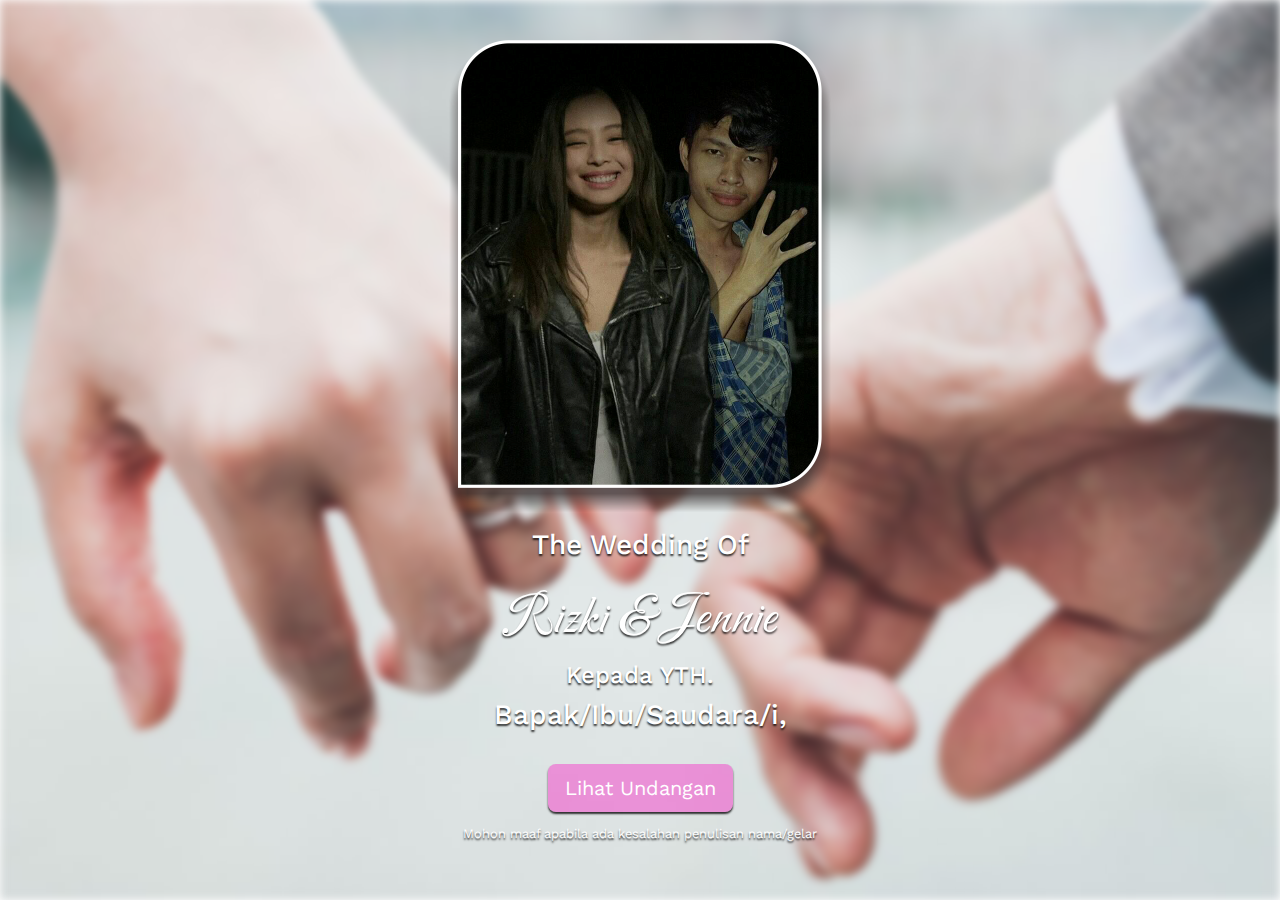
<file: undangan/Paket anjay/tema2/index.html>
<!doctype html>
<html lang="en">

<head>
    <meta charset="utf-8">
    <meta name="viewport" content="width=device-width, initial-scale=1">
    <title>Percetakan Seiko</title>
    <link href="bootstrap/css/bootstrap.min.css" rel="stylesheet">
    <link rel="stylesheet" href="style.css">
    <link rel="preconnect" href="https://fonts.googleapis.com">
    <link rel="preconnect" href="https://fonts.gstatic.com" crossorigin>
    <link rel="stylesheet" href="https://unicons.iconscout.com/release/v4.0.8/css/line.css">
    <link
        href="https://fonts.googleapis.com/css2?family=Carattere&family=Dancing+Script&family=Pacifico&family=Roboto:wght@400;500&family=Work+Sans:ital,wght@0,100;0,200;0,300;0,400;0,500;0,600;0,700;0,800;0,900;1,100;1,200;1,300;1,400;1,500;1,600;1,700;1,800;1,900&display=swap"
        rel="stylesheet">
</head>

<body>
    <section id="hero"
        class="hero w-100 h-100 p-3 mx-auto text-center d-flex justify-content-center align-items-center text-white">
        <main>
            <div class="container berdua text-center">
                <img src="img/berdua.png" alt="" class="img-responsive berdua">
            </div>
            <h3>The Wedding Of</h3>
            <h1>Rizki & Jennie</h1>
            <h4>Kepada YTH.</h4>
            <h3><span>Bapak/Ibu/Saudara/i, </span></h3>
            <a href="main.html" class="btn btn-lg mt-4"><i class="uil-upload-alt"></i>Lihat Undangan</a>
            <p>Mohon maaf apabila ada kesalahan penulisan nama/gelar</p>
        </main>
    </section>
    <script>
        const urlParams = new URLSearchParams(window.location.search);
        const nama = urlParams.get('n') || '';
        const pronoun = urlParams.get('p') || 'Bapak/Ibu/Saudara/i';
        const namaContainer = document.querySelector('.hero h3 span');
        namaContainer.innerText = `${pronoun} ${nama},`.replace(/ ,$/, ',');
    </script>
    <script src="bootstrap/js/bootstrap.bundle.min.js"></script>
</body>

</html>
</file>
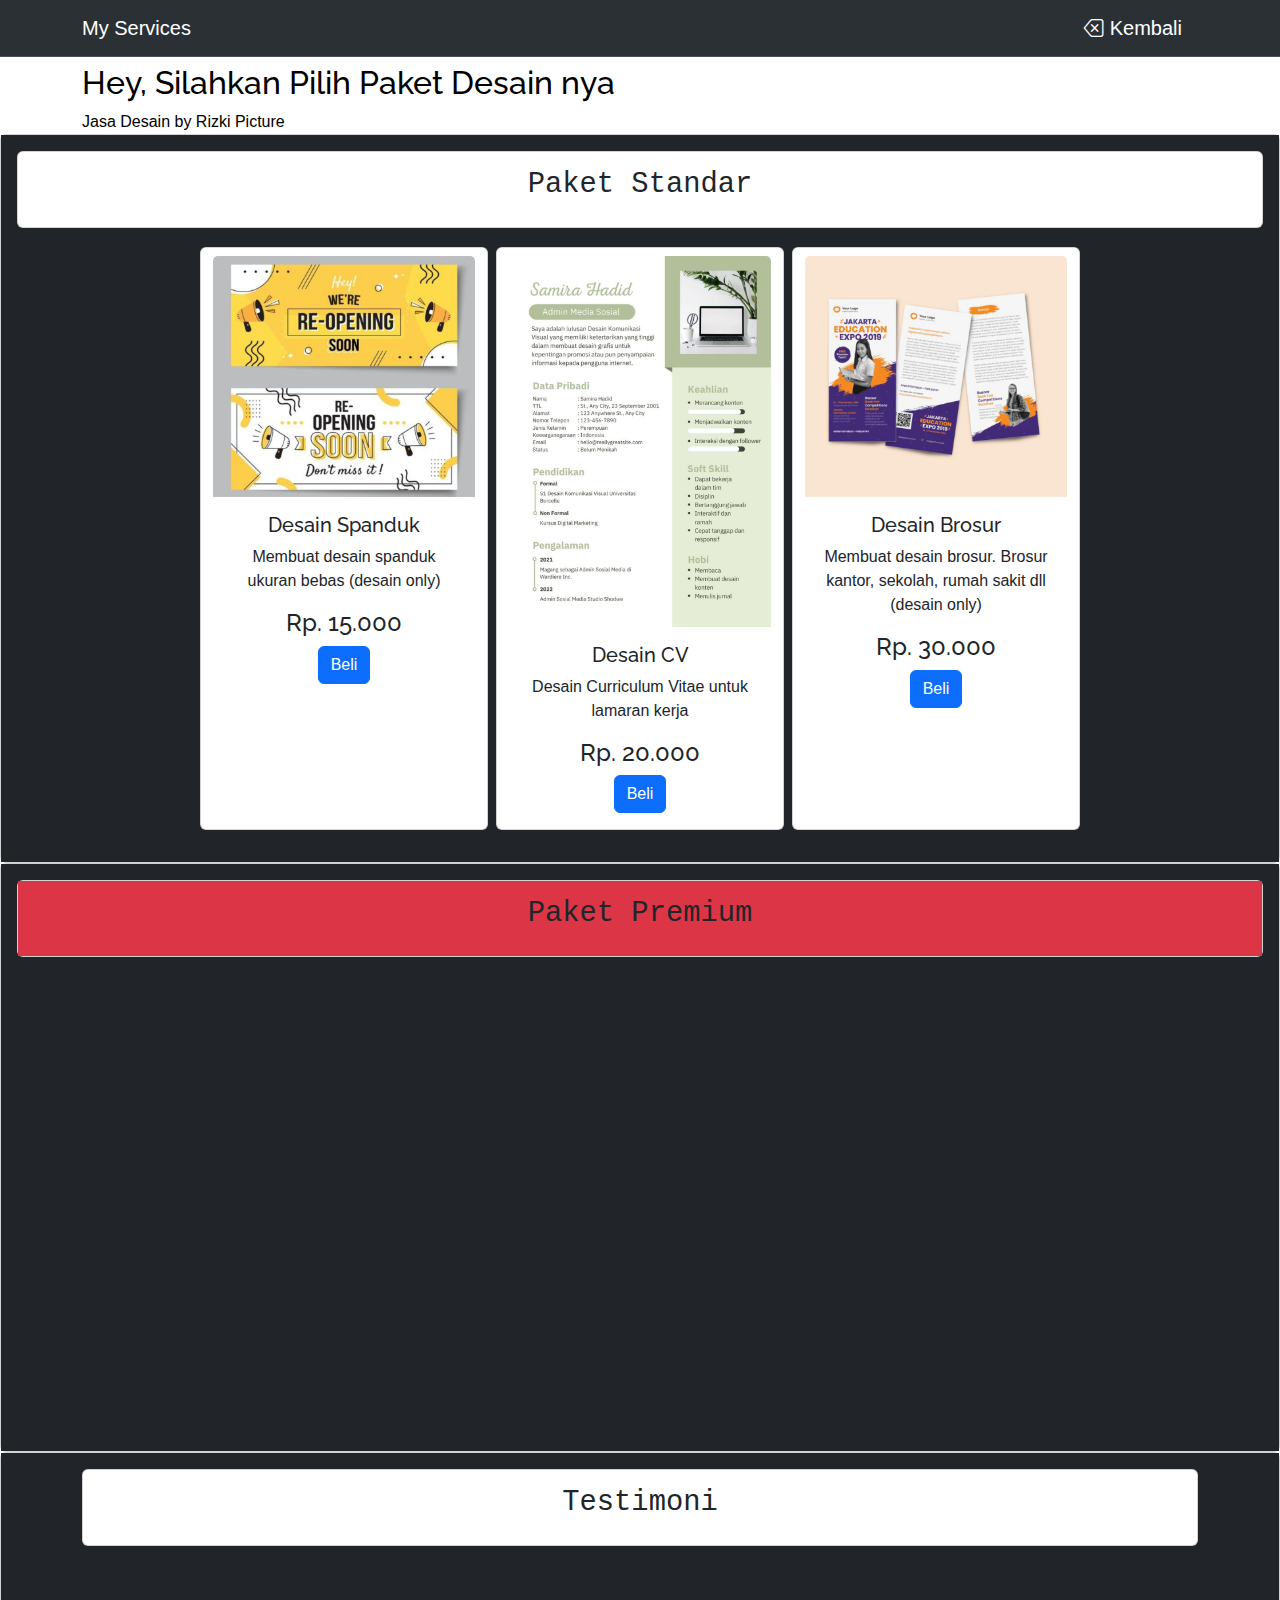
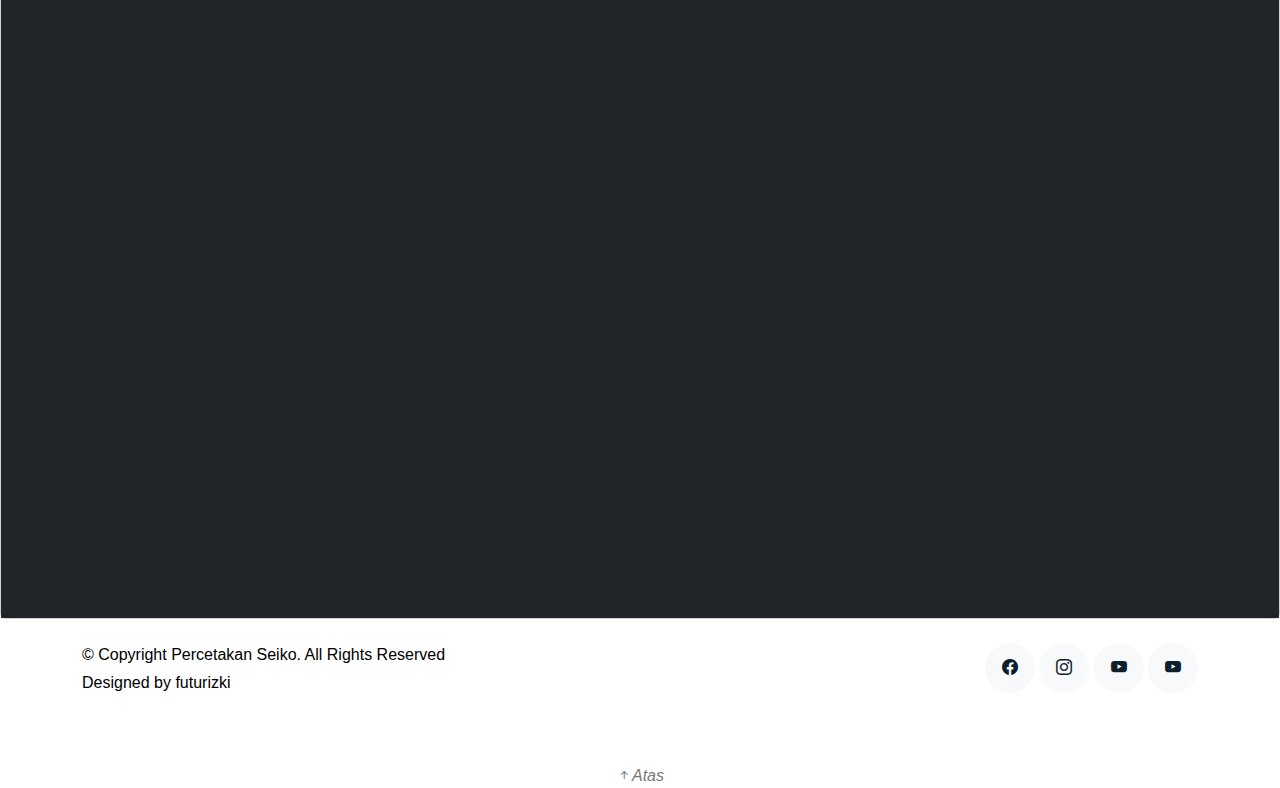
<file: desain/desain.html>
<!DOCTYPE html>
<html lang="en">

<head>
  <meta charset="utf-8">
  <meta content="width=device-width, initial-scale=1.0" name="viewport">

  <title>Jasa Desain</title>
  <meta content="" name="description">
  <meta content="" name="keywords">

  <!-- Favicons -->
  <link href="assets2/img/favicon.png" rel="icon">
  <link href="assets2/img/apple-touch-icon.png" rel="apple-touch-icon">

  <!-- Google Fonts -->
  <link
    href="https://fonts.googleapis.com/css?family=https://fonts.googleapis.com/css?family=Inconsolata:400,500,600,700|Raleway:400,400i,500,500i,600,600i,700,700i"
    rel="stylesheet">

  <!-- Vendor CSS Files -->
  <link href="assets2/vendor/aos/aos.css" rel="stylesheet">
  <link href="assets2/vendor/bootstrap/css/bootstrap.min.css" rel="stylesheet">
  <link href="assets2/vendor/bootstrap-icons/bootstrap-icons.css" rel="stylesheet">
  <link href="assets2/vendor/swiper/swiper-bundle.min.css" rel="stylesheet">

  <!-- Template Main CSS File -->
  <link href="assets2/css/style.css" rel="stylesheet">
  <!-- icon -->
  <link rel="stylesheet" href="https://unicons.iconscout.com/release/v4.0.8/css/line.css">
  <link rel="stylesheet" href="styleorder.css">
</head>

<body>

  <!-- ======= Navbar ======= -->

  <nav class="navbar navbar-light fixed-top bg-dark border-bottom bg-body-tertiary" data-bs-theme="dark">
    <div class="container">
      <a class="navbar-brand" href="desain.html">My Services</a>
      <a class="navbar-brand" href="https://futurizki96.github.io/"><i class="bi bi-backspace"></i> Kembali</a>
    </div>
  </nav>
  <main id="main">

    <!-- ======= Works Section ======= -->
    <section class="atas site-portfolio">
      <div class="container">
          <div data-aos="fade-up">
            <h2>Hey, Silahkan Pilih Paket Desain nya</h2>
            <p>Jasa Desain by Rizki Picture</p>
        </div>
      </div>
    </section><!-- End  Works Section -->

    <section id="standar" class="standar">
      <div class="card">
        <div class="card-body text-bg-dark align-items-center justify-content-center">

          <div class="section-heading text-center">
            <div class="card m" style="margin-bottom: 1.2rem;">
              <div class="card-body justify-content-center">
                <h2>Paket Standar<i class="uil-file-check"></i></h2>
              </div>
            </div>
          </div>

          <div class="container text-center">
            <div class="row justify-content-center">

              <div class="card mb-3 pt-2 mx-1" style="width: 18rem;" data-aos="fade-down">
                <img src="img/SP1.jpg" class="card-img-top" alt="1">
                    <div class="card-body">
                      <h5 class="card-title">Desain Spanduk</h5>
                      <p class="card-text">Membuat desain spanduk ukuran bebas (desain only)</p>
                      <h4>Rp. 15.000</h4>
                  <a href="pembayarandesain.html" class="btn btn-primary"><i class="uil-export"></i> Beli</a>
                </div>
              </div>

              <div class="card mb-3 pt-2 mx-1" style="width: 18rem;" data-aos="fade-down">
                <img src="img/CV2.jpg" class="card-img-top" alt="1">
                    <div class="card-body">
                      <h5 class="card-title">Desain CV</h5>
                      <p class="card-text">Desain Curriculum Vitae untuk lamaran kerja</p>
                      <h4>Rp. 20.000</h4>
                  <a href="pembayarandesain.html" class="btn btn-primary"><i class="uil-export"></i> Beli</a>
                </div>
              </div>

              <div class="card mb-3 pt-2 mx-1" style="width: 18rem;" data-aos="fade-down">
                <img src="img/BR1.jpg" class="card-img-top" alt="1">
                <div class="card-body">
                  <h5 class="card-title">Desain Brosur</h5>
                  <p class="card-text">Membuat desain brosur. Brosur kantor, sekolah, rumah sakit dll (desain only)</p>
                  <h4>Rp. 30.000</h4>
                  <a href="pembayarandesain.html" class="btn btn-primary"><i class="uil-export"></i> Beli</a>
                </div>
              </div>

            </div>
          </div>

    </section>
    <section id="premium" class="premium">
      <div class="card">
        <div class="card-body text-bg-dark align-items-center justify-content-center">

          <div class="section-heading text-center">
            <div class="card m" style="margin-bottom: 1.2rem;">
              <div class="card-body justify-content-center bg-danger text-dark">
                <h2>Paket Premium<i class="uil-dollar-alt"></i></h2>
              </div>
            </div>
          </div>

          <div class="container text-center">
            <div class="row justify-content-center">

              <div class="card mb-3 pt-2 mx-1" style="width: 18rem;" data-aos="fade-down">
                <img src="img/lock.jpg" class="card-img-top" alt="1">
                    <div class="card-body">
                      <h5 class="card-title">Mengerjakan Tugas</h5>
                      <p class="card-text">Kali aja kamu ada tugas kuliah/sekolah membuat desain, saya bisa mengerjakannya</p>
                      <h4>Rp. 30.000</h4>
                  <a href="pembayarandesain.html" class="btn btn-primary"><i class="uil-export"></i> Beli</a>
                </div>
              </div>

              

              <div class="card mb-3 pt-2 mx-1" style="width: 18rem;" data-aos="fade-down">
                <img src="img/soon1.jpg" class="card-img-top" alt="1">
                <div class="card-body">
                  <h5 class="card-title">Coming Soon</h5>
                  <p class="card-text">Soon Coming</p>
                  <h4>Rp.</h4>
                  <a href="pembayarandesain.html" class="btn btn-primary"><i class="uil-export"></i> Beli</a>
                </div>
              </div>

        

              <div class="card mb-3 pt-2 mx-1" style="width: 18rem;" data-aos="fade-down">
                <img src="img/soon1.jpg" class="card-img-top" alt="1">
                    <div class="card-body">
                      <h5 class="card-title">Coming Soon</h5>
                      <p class="card-text">Soon Coming</p>
                      <h4>Rp.</h4>
                  <a href="pembayarandesain.html" class="btn btn-primary"><i class="uil-export"></i> Beli</a>
                </div>
              </div>

        </div>
      </div>
    </section>
    <!-- ======= Testimonials Section ======= -->
    <section class="section testi">
      <div class="card">
        <div class="card-body justify-content-center text-bg-dark">
          <div class="container">
            <div class="section-heading text-center">
              <div class="card">
                <div class="card-body justify-content-center">
                  <h2>Testimoni</h2>
                </div>
              </div>
            </div>
            <div class="testimonials-slider swiper mt-3" data-aos="fade-up" data-aos-delay="100">
              <div class="swiper-wrapper">

                <div class="swiper-slide">
                  <div class="testimonial-wrap">
                    <div class="testimonial">
                      <img src="img/BR1.jpg" alt="Image" class="img-fluid">
                      <blockquote>
                        <p>contoh</p>
                      </blockquote>
                      <p>&mdash; futurizki</p>
                    </div>
                  </div>
                </div><!-- End testimonial item -->

                <div class="swiper-slide">
                  <div class="testimonial-wrap">
                    <div class="testimonial">
                      <img src="img/BR2.jpg" alt="Image" class="img-fluid">
                      <blockquote>
                        <p>contoh</p>
                      </blockquote>
                      <p>&mdash; futurizki</p>
                    </div>
                  </div>
                </div><!-- End testimonial item -->

                <div class="swiper-slide">
                  <div class="testimonial-wrap">
                    <div class="testimonial">
                      <img src="img/BR3.jpg" alt="Image" class="img-fluid">
                      <blockquote>
                        <p>contoh</p>
                      </blockquote>
                      <p>&mdash; futurizki</p>
                    </div>
                  </div>
                </div><!-- End testimonial item -->

                <div class="swiper-slide">
                  <div class="testimonial-wrap">
                    <div class="testimonial">
                      <img src="img/CV1.jpg" alt="Image" class="img-fluid">
                      <blockquote>
                        <p>contoh</p>
                      </blockquote>
                      <p>&mdash; futurizki</p>
                    </div>
                  </div>
                </div><!-- End testimonial item -->

                <div class="swiper-slide">
                  <div class="testimonial-wrap">
                    <div class="testimonial">
                      <img src="img/CV2.jpg" alt="Image" class="img-fluid">
                      <blockquote>
                        <p>contoh</p>
                      </blockquote>
                      <p>&mdash; futurizki</p>
                    </div>
                  </div>
                </div><!-- End testimonial item -->

                <div class="swiper-slide">
                  <div class="testimonial-wrap">
                    <div class="testimonial">
                      <img src="img/SP1.jpg" alt="Image" class="img-fluid">
                      <blockquote>
                        <p>contoh</p>
                      </blockquote>
                      <p>&mdash; futurizki</p>
                    </div>
                  </div>
                </div><!-- End testimonial item -->

                <div class="swiper-slide">
                  <div class="testimonial-wrap">
                    <div class="testimonial">
                      <img src="img/SP2.jpg" alt="Image" class="img-fluid">
                      <blockquote>
                        <p>contoh</p>
                      </blockquote>
                      <p>&mdash; futurizki</p>
                    </div>
                  </div>
                </div><!-- End testimonial item -->

                <div class="swiper-slide">
                  <div class="testimonial-wrap">
                    <div class="testimonial">
                      <img src="img/SP3.jpg" alt="Image" class="img-fluid">
                      <blockquote>
                        <p>contoh</p>
                      </blockquote>
                      <p>&mdash; futurizki</p>
                    </div>
                  </div>
                </div><!-- End testimonial item -->

                <div class="swiper-slide">
                  <div class="testimonial-wrap">
                    <div class="testimonial">
                      <img src="img/SP4.jpg" alt="Image" class="img-fluid">
                      <blockquote>
                        <p>contoh</p>
                      </blockquote>
                      <p>&mdash; futurizki</p>
                    </div>
                  </div>
                </div><!-- End testimonial item -->

              </div>
              <div class="swiper-pagination"></div>
            </div>

          </div>
        </div>

      </div>
    </section><!-- End Testimonials Section -->

  </main><!-- End #main -->

  <!-- ======= Footer ======= -->
  <footer class="footer pt-4" role="contentinfo">
    <div class="container">
      <div class="row">
        <div class="col-sm-6">
          <p class="mb-1">&copy; Copyright Percetakan Seiko. All Rights Reserved</p>
          <div class="credits">

            Designed by <a href="https://www.instagram.com/futurizki" target="_blank">futurizki</a>
          </div>
        </div>
        <div class="col-sm-6 social text-md-end">
          <a href="https://web.facebook.com/muhammad.rizki.505960" target="_blank"><span
              class="bi bi-facebook"></span></a>
          <a href="https://www.instagram.com/futurizki" target="_blank"><span class="bi bi-instagram"></span></a>
          <a href="https://www.youtube.com/@rizkipicture" target="_blank"><span class="bi bi-youtube"></span></a>
          <a href="https://www.youtube.com/@nataliaggwpret" target="_blank"><span class="bi bi-youtube"></span></a>
        </div>
      </div>
    </div>
  </footer>

  <a href="#" class="back-to-top d-flex align-items-center justify-content-center">
    <i class="bi bi-arrow-up-short">Atas</i></a>

  <!-- Vendor JS Files -->
  <script src="assets2/vendor/aos/aos.js"></script>
  <script src="assets2/vendor/bootstrap/js/bootstrap.bundle.min.js"></script>
  <script src="assets2/vendor/isotope-layout/isotope.pkgd.min.js"></script>
  <script src="assets2/vendor/swiper/swiper-bundle.min.js"></script>
  <script src="assets2/vendor/php-email-form/validate.js"></script>

  <!-- Template Main JS File -->
  <script src="assets2/js/main.js"></script>

</body>

</html>
</file>
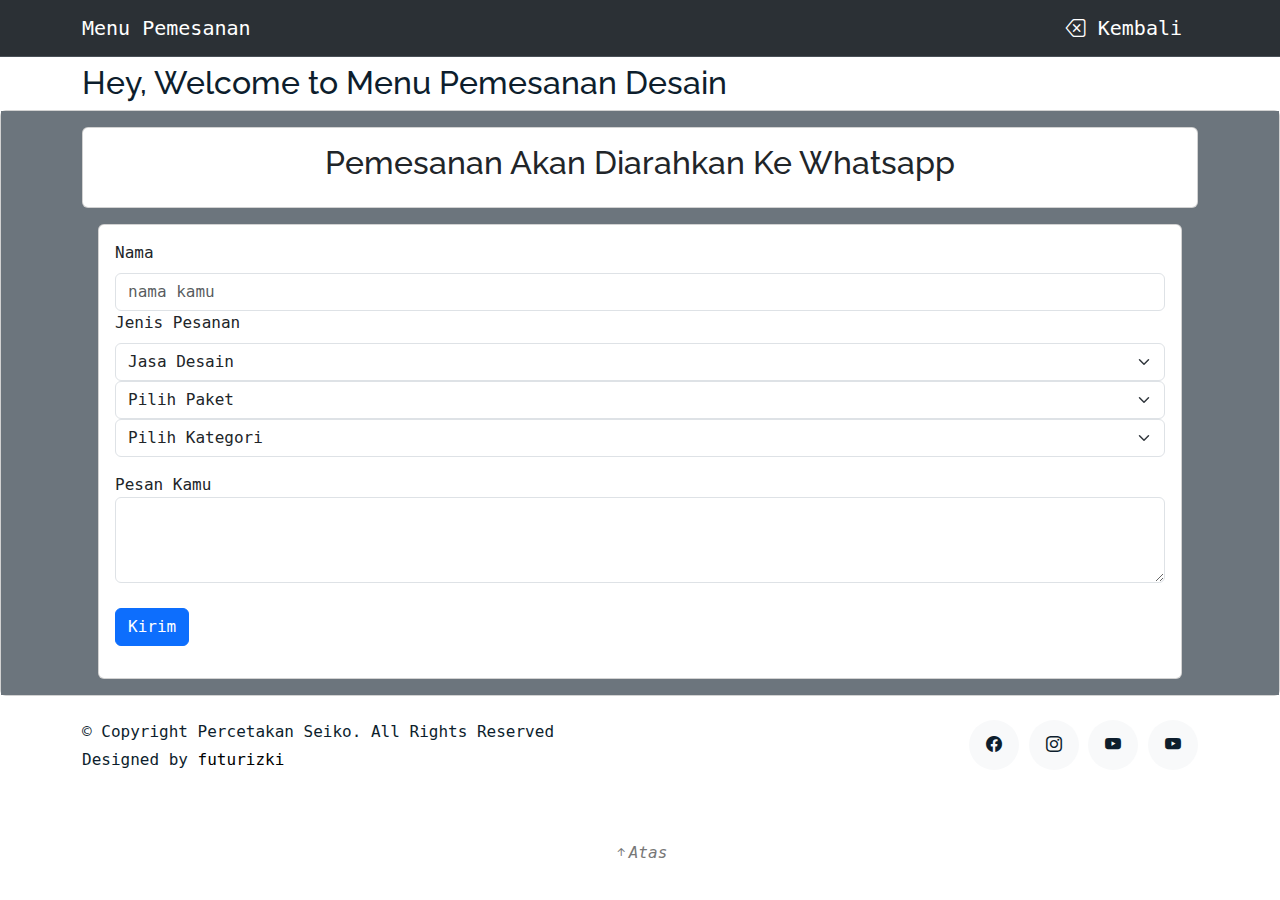
<file: desain/pembayarandesain.html>
<!DOCTYPE html>
<html lang="en">

<head>
  <meta charset="utf-8">
  <meta content="width=device-width, initial-scale=1.0" name="viewport">

  <title>Pemesanan Desain</title>
  <meta content="" name="description">
  <meta content="" name="keywords">

  <!-- Favicons -->
  <link href="assets2/img/favicon.png" rel="icon">
  <link href="assets2/img/apple-touch-icon.png" rel="apple-touch-icon">

  <!-- Google Fonts -->
  <link
    href="https://fonts.googleapis.com/css?family=https://fonts.googleapis.com/css?family=Inconsolata:400,500,600,700|Raleway:400,400i,500,500i,600,600i,700,700i"
    rel="stylesheet">

  <!-- Vendor CSS Files -->
  <link href="assets2/vendor/aos/aos.css" rel="stylesheet">
  <link href="assets2/vendor/bootstrap/css/bootstrap.min.css" rel="stylesheet">
  <link href="assets2/vendor/bootstrap-icons/bootstrap-icons.css" rel="stylesheet">
  <link href="assets2/vendor/swiper/swiper-bundle.min.css" rel="stylesheet">

  <!-- Template Main CSS File -->
  <link href="assets2/css/style.css" rel="stylesheet">
  <!-- icon -->
  <link rel="stylesheet" href="https://unicons.iconscout.com/release/v4.0.8/css/line.css">
</head>

<body>

  <!-- ======= Navbar ======= -->

  <nav class="navbar navbar-light fixed-top bg-dark border-bottom bg-body-tertiary" data-bs-theme="dark">
    <div class="container">
      <a class="navbar-brand" href="#">Menu Pemesanan</a>
      <a class="navbar-brand" href="https://futurizki96.github.io/"><i class="bi bi-backspace"></i> Kembali</a>
    </div>
  </nav>
  <main id="main">

    <!-- ======= Works Section ======= -->
    <section class="atas site-portfolio">
      <div class="container">
        <div class="row align-items-center">
          <div class="col mb-3" data-aos="fade-up">
            <h2>Hey, Welcome to Menu Pemesanan Desain</h2>
          </div>
        </div>
      </div>
    </section><!-- End  Works Section -->

    <section id="standar" class="standar">
      <div class="card">
        <div class="card-body justify-content-center text-bg-secondary">
          <div class="container">
            <div class="section-heading text-center">
              <div class="card">
                <div class="card-body justify-content-center">
                  <h2>Pemesanan Akan Diarahkan Ke Whatsapp<i class="uil-file-check"></i></h2>
                </div>
              </div>
            </div>
            <div class="card justify-content-center mx-3 mt-3">
              <div class="card-body">
                <form class="row row-cols-lg-8 align-items-center justify-content-center" id="myForm"
                  onsubmit="sendMessage()">
                  <div class="mb-3">

                    <label for="nama" class="form-label">Nama</label>
                    <input type="text" class="form-control" id="nama" placeholder="nama kamu" required>

                    <label for="pesanan" class="form-label">Jenis Pesanan</label>
                    <select name="pesanan" id="pesanan" class="form-select" required>
                      <option value="Jasa Desain">Jasa Desain</option>
                    </select>

                    <select name="paket" id="paket" class="form-select" required>
                      <option selected>Pilih Paket</option>
                      <option value="Paket Standar">Paket Standar</option>
                      <option value="Paket Premium">Paket Premium</option>
                    </select>

                    <div class="mb-3">
                      <select name="kategori" id="kategori" class="form-select" required>
                        <option selected>Pilih Kategori</option>
                        <option value="Desain Spanduk">Desain Spanduk</option>
                        <option value="Desain CV">Desain CV</option>
                        <option value="Desain Brosur">Desain Brosur</option>
                        <option value="Mengerjakan Tugas">Mengerjakan Tugas</option>
                      </select>
                    </div>
                    
                    <div class="mb-3">
                      <label for="pesan">Pesan Kamu</label>
                      <textarea id="pesan" cols="30" rows="3" class="form-control" required></textarea>
                    </div>

                    <div class="col-12" style="margin-top: 25px;">
                      <button class="btn btn-primary" type="submit">Kirim</button>
                    </div>
                  </div>
              </div>
            </div>
          </div>
        </div>
      </div>
      <script>
        function sendMessage() {
          const nama = document.getElementById('nama').value;
          const pesanan = document.getElementById('pesanan').value;
          const paket = document.getElementById('paket').value;
          const kategori = document.getElementById('kategori').value;
          const pesan = document.getElementById('pesan').value;
  
          const url = "https://api.whatsapp.com/send?phone=6281521502923&text=Halo%20Bang%0A%0ASaya%20*"+ nama +"*%0ANama%20Pesanan%20*"+ pesanan +"*%0AJenis%20Paket%20*"+ paket +"*%0AKategori%20*"+ kategori +"*%0A%0A*"+ pesan +"*"
          window.open(url);
        }
      </script>
    </section>

    

  </main><!-- End #main -->

  <!-- ======= Footer ======= -->
  <footer class="footer pt-4" role="contentinfo">
    <div class="container">
      <div class="row">
        <div class="col-sm-6">
          <p class="mb-1">&copy; Copyright Percetakan Seiko. All Rights Reserved</p>
          <div class="credits">

            Designed by <a href="https://www.instagram.com/futurizki" target="_blank">futurizki</a>
          </div>
        </div>
        <div class="col-sm-6 social text-md-end">
          <a href="https://web.facebook.com/muhammad.rizki.505960" target="_blank"><span
              class="bi bi-facebook"></span></a>
          <a href="https://www.instagram.com/futurizki" target="_blank"><span class="bi bi-instagram"></span></a>
          <a href="https://www.youtube.com/@rizkipicture" target="_blank"><span class="bi bi-youtube"></span></a>
          <a href="https://www.youtube.com/@nataliaggwpret" target="_blank"><span class="bi bi-youtube"></span></a>
        </div>
      </div>
    </div>
  </footer>

  <a href="#" class="back-to-top d-flex align-items-center justify-content-center">
    <i class="bi bi-arrow-up-short">Atas</i></a>

  <!-- Vendor JS Files -->
  <script src="assets2/vendor/aos/aos.js"></script>
  <script src="assets2/vendor/bootstrap/js/bootstrap.bundle.min.js"></script>
  <script src="assets2/vendor/isotope-layout/isotope.pkgd.min.js"></script>
  <script src="assets2/vendor/swiper/swiper-bundle.min.js"></script>
  <script src="assets2/vendor/php-email-form/validate.js"></script>

  <!-- Template Main JS File -->
  <script src="assets2/js/main.js"></script>

</body>

</html>
</file>
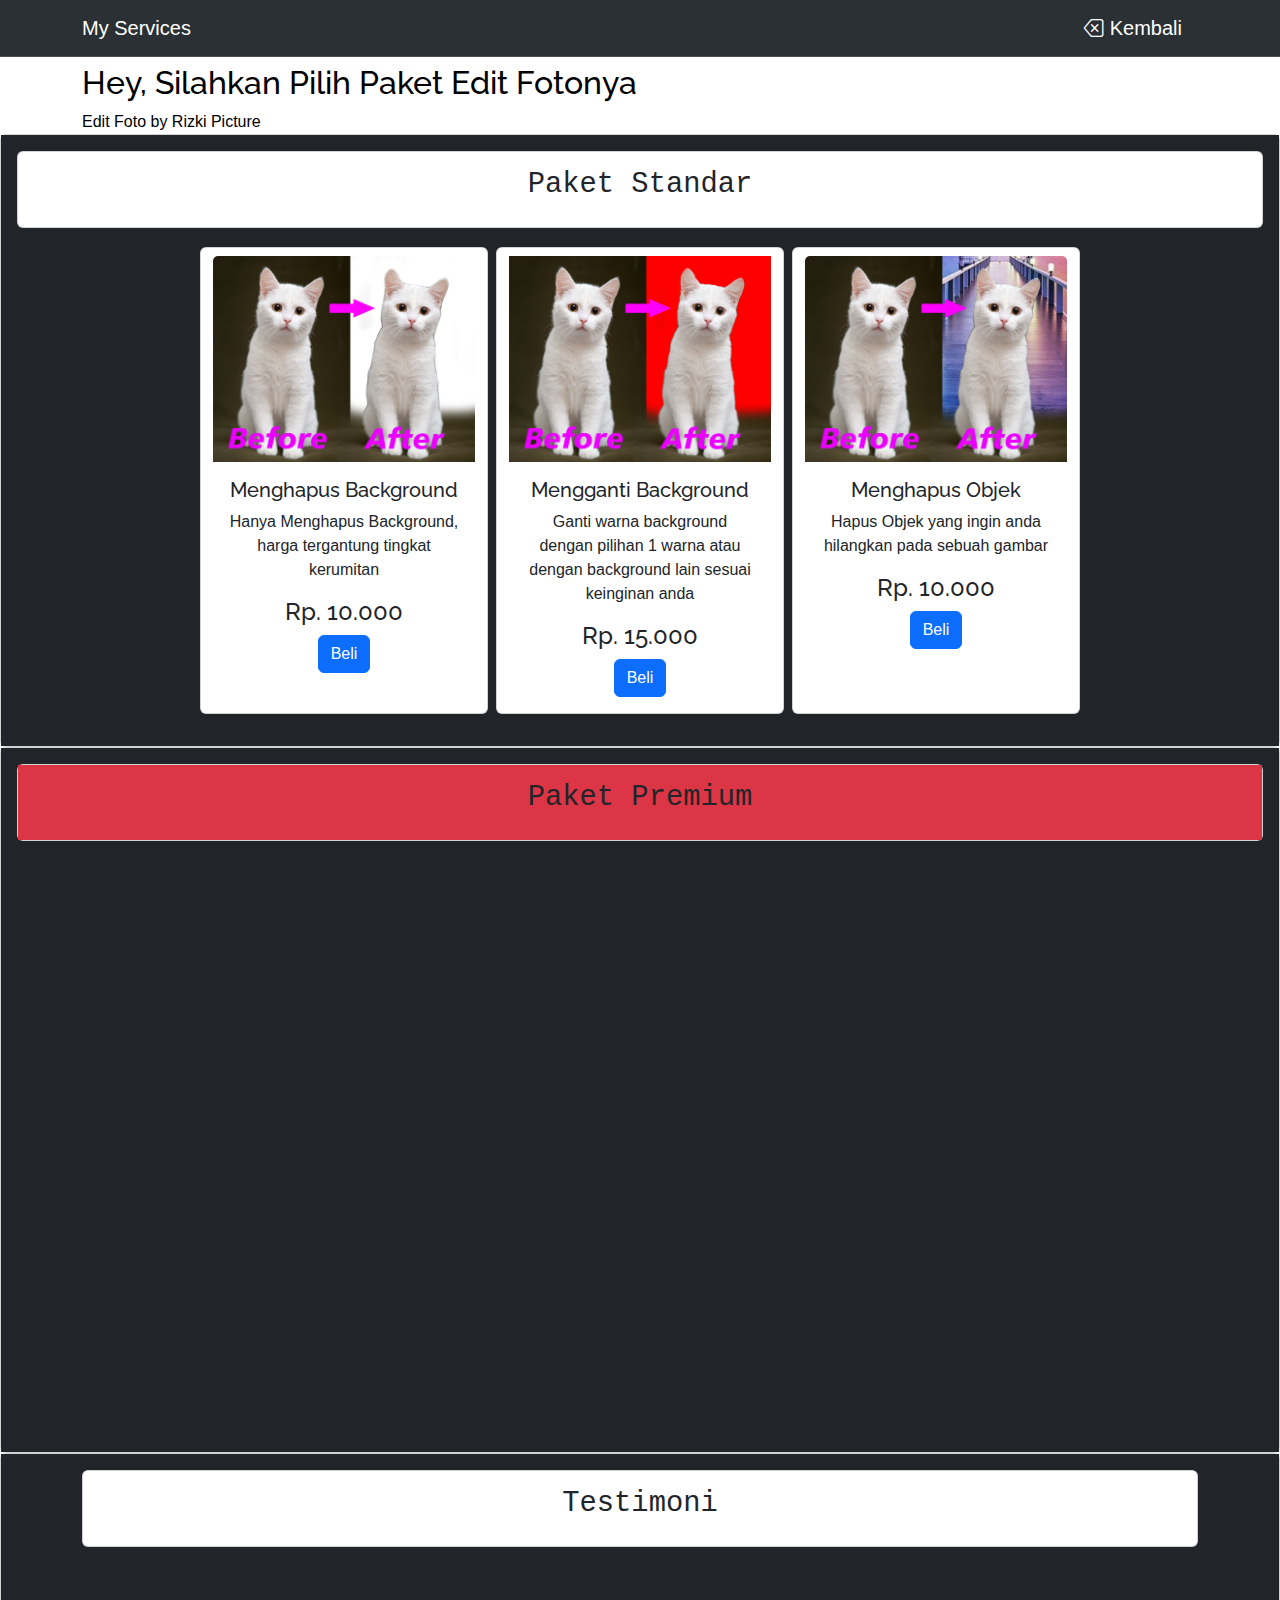
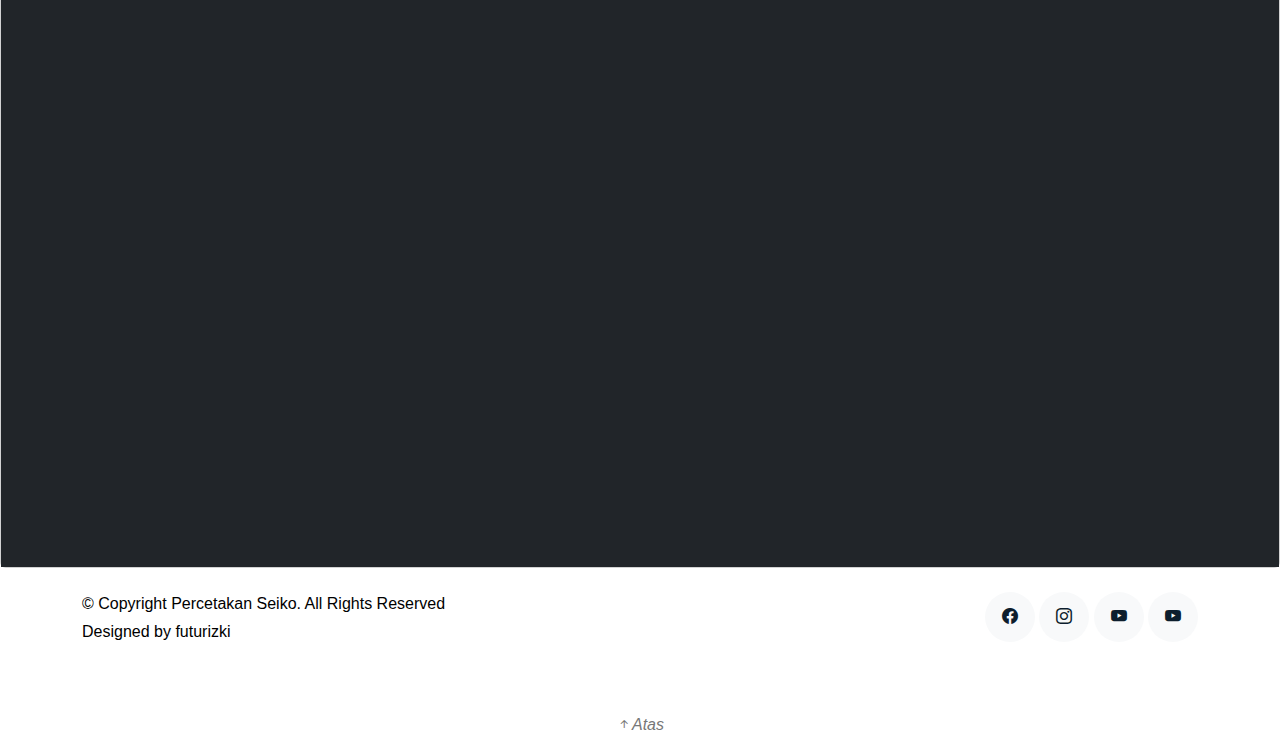
<file: editfoto/editfoto.html>
<!DOCTYPE html>
<html lang="en">

<head>
  <meta charset="utf-8">
  <meta content="width=device-width, initial-scale=1.0" name="viewport">

  <title>Edit Foto</title>
  <meta content="" name="description">
  <meta content="" name="keywords">

  <!-- Favicons -->
  <link href="assets2/img/favicon.png" rel="icon">
  <link href="assets2/img/apple-touch-icon.png" rel="apple-touch-icon">

  <!-- Google Fonts -->
  <link
    href="https://fonts.googleapis.com/css?family=https://fonts.googleapis.com/css?family=Inconsolata:400,500,600,700|Raleway:400,400i,500,500i,600,600i,700,700i"
    rel="stylesheet">

  <!-- Vendor CSS Files -->
  <link href="assets2/vendor/aos/aos.css" rel="stylesheet">
  <link href="assets2/vendor/bootstrap/css/bootstrap.min.css" rel="stylesheet">
  <link href="assets2/vendor/bootstrap-icons/bootstrap-icons.css" rel="stylesheet">
  <link href="assets2/vendor/swiper/swiper-bundle.min.css" rel="stylesheet">

  <!-- Template Main CSS File -->
  <link href="assets2/css/style.css" rel="stylesheet">
  <!-- icon -->
  <link rel="stylesheet" href="https://unicons.iconscout.com/release/v4.0.8/css/line.css">
  <link rel="stylesheet" href="styleorder.css">
</head>

<body>

  <!-- ======= Navbar ======= -->

  <nav class="navbar navbar-light fixed-top bg-dark border-bottom bg-body-tertiary" data-bs-theme="dark">
    <div class="container">
      <a class="navbar-brand" href="editfoto.html">My Services</a>
      <a class="navbar-brand" href="https://futurizki96.github.io/"><i class="bi bi-backspace"></i> Kembali</a>
    </div>
  </nav>
  <main id="main">

    <!-- ======= Works Section ======= -->
    <section class="atas site-portfolio">
      <div class="container">
          <div data-aos="fade-up">
            <h2>Hey, Silahkan Pilih Paket Edit Fotonya</h2>
            <p>Edit Foto by Rizki Picture</p>
        </div>
      </div>
    </section><!-- End  Works Section -->

    <section id="hemat" class="hemat">
      <div class="card">
        <div class="card-body text-bg-dark align-items-center justify-content-center">

          <div class="section-heading text-center">
            <div class="card m" style="margin-bottom: 1.2rem;">
              <div class="card-body justify-content-center">
                <h2>Paket Standar<i class="uil-file-check"></i></h2>
              </div>
            </div>
          </div>

          <div class="container text-center">
            <div class="row justify-content-center">

              <div class="card mb-3 pt-2 mx-1" style="width: 18rem;" data-aos="fade-down">
                <img src="img/contohremovebg1.jpg" class="card-img-top" alt="1">
                    <div class="card-body">
                      <h5 class="card-title">Menghapus Background</h5>
                      <p class="card-text">Hanya Menghapus Background, harga tergantung tingkat kerumitan</p>
                      <h4>Rp. 10.000</h4>
                  <a href="pembayaranfoto.html" class="btn btn-primary"><i class="uil-export"></i> Beli</a>
                </div>
              </div>

              <div class="card mb-3 pt-2 mx-1" style="width: 18rem;" data-aos="fade-down">
                <img src="img/contohremovebg2.jpg"card-img-top" alt="1">
                    <div class="card-body">
                      <h5 class="card-title">Mengganti Background</h5>
                      <p class="card-text">Ganti warna background dengan pilihan 1 warna atau dengan
                        background lain
                        sesuai keinginan anda</p>
                      <h4>Rp. 15.000</h4>
                  <a href="pembayaranfoto.html" class="btn btn-primary"><i class="uil-export"></i> Beli</a>
                </div>
              </div>

              <div class="card mb-3 pt-2 mx-1" style="width: 18rem;" data-aos="fade-down">
                <img src="img/contohremovebg3.jpg" class="card-img-top" alt="1">
                <div class="card-body">
                  <h5 class="card-title">Menghapus Objek</h5>
                  <p class="card-text">Hapus Objek yang ingin anda hilangkan pada sebuah gambar</p>
                  <h4>Rp. 10.000</h4>
                  <a href="pembayaranfoto.html" class="btn btn-primary"><i class="uil-export"></i> Beli</a>
                </div>
              </div>

            </div>
          </div>

    </section>
    <section id="premium" class="premium">
      <div class="card">
        <div class="card-body text-bg-dark align-items-center justify-content-center">

          <div class="section-heading text-center">
            <div class="card m" style="margin-bottom: 1.2rem;">
              <div class="card-body justify-content-center bg-danger text-dark">
                <h2>Paket Premium<i class="uil-dollar-alt"></i></h2>
              </div>
            </div>
          </div>

          <div class="container text-center">
            <div class="row justify-content-center">

              <div class="card mb-3 pt-2 mx-1" style="width: 18rem;" data-aos="fade-down">
                <img src="img/contohmanip1.jpg" class="card-img-top" alt="1">
                    <div class="card-body">
                      <h5 class="card-title">Manipulasi Foto</h5>
                      <p class="card-text">Mengedit gambar jomblo jadi punya pacar, boleh artis/tokoh/siapa aja</p>
                      <h4>Rp. 40.000</h4>
                  <a href="pembayaranfoto.html" class="btn btn-primary"><i class="uil-export"></i> Beli</a>
                </div>
              </div>

              

              <div class="card mb-3 pt-2 mx-1" style="width: 18rem;" data-aos="fade-down">
                <img src="img/lock.jpg" class="card-img-top" alt="1">
                    <div class="card-body">
                      <h5 class="card-title">Foto Compositing</h5>
                      <p class="card-text">Mengkombinasikan beberapa gambar menjadi sebuah gambar yang berbeda</p>
                      <h4>Rp. 50.000</h4>
                  <a href="pembayaranfoto.html" class="btn btn-primary"><i class="uil-export"></i> Beli</a>
                </div>
              </div>

        

              <div class="card mb-3 pt-2 mx-1" style="width: 18rem;" data-aos="fade-down">
                <img src="img/lock.jpg" class="card-img-top" alt="1">
                    <div class="card-body">
                      <h5 class="card-title">Mengerjakan Tugas</h5>
                      <p class="card-text">Kali aja kamu ada tugas sekolah/kuliah disuruh mengedit foto, saya bisa
                        mengerjakannya</p>
                      <h4>Rp. 30.000</h4>
                  <a href="pembayaranfoto.html" class="btn btn-primary"><i class="uil-export"></i> Beli</a>
                </div>
              </div>

        </div>
      </div>
    </section>
    <!-- ======= Testimonials Section ======= -->
    <section class="section testi">
      <div class="card">
        <div class="card-body justify-content-center text-bg-dark">
          <div class="container">
            <div class="section-heading text-center">
              <div class="card">
                <div class="card-body justify-content-center">
                  <h2>Testimoni</h2>
                </div>
              </div>
            </div>
            <div class="testimonials-slider swiper mt-3" data-aos="fade-up" data-aos-delay="100">
              <div class="swiper-wrapper">

                <div class="swiper-slide">
                  <div class="testimonial-wrap">
                    <div class="testimonial">
                      <img src="img/gallery/1.jpg" alt="Image" class="img-fluid">
                      <blockquote>
                        <p>Keren ga bang? Contoh foto manipulasi dengan artis 1</p>
                      </blockquote>
                      <p>&mdash; futurizki</p>
                    </div>
                  </div>
                </div><!-- End testimonial item -->

                <div class="swiper-slide">
                  <div class="testimonial-wrap">
                    <div class="testimonial">
                      <img src="img/gallery/2.jpg" alt="Image" class="img-fluid">
                      <blockquote>
                        <p>Contoh foto manipulasi dengan artis 2</p>
                      </blockquote>
                      <p>&mdash; futurizki</p>
                    </div>
                  </div>
                </div><!-- End testimonial item -->

                <div class="swiper-slide">
                  <div class="testimonial-wrap">
                    <div class="testimonial">
                      <img src="img/gallery/3.jpg" alt="Image" class="img-fluid">
                      <blockquote>
                        <p>Contoh foto manipulasi dengan artis 3</p>
                      </blockquote>
                      <p>&mdash; futurizki</p>
                    </div>
                  </div>
                </div><!-- End testimonial item -->

                <div class="swiper-slide">
                  <div class="testimonial-wrap">
                    <div class="testimonial">
                      <img src="img/gallery/4.jpg" alt="Image" class="img-fluid">
                      <blockquote>
                        <p>Keren ga bang? Contoh foto manipulasi dengan artis 4</p>
                      </blockquote>
                      <p>&mdash; futurizki</p>
                    </div>
                  </div>
                </div><!-- End testimonial item -->

                <div class="swiper-slide">
                  <div class="testimonial-wrap">
                    <div class="testimonial">
                      <img src="img/gallery/5.jpg" alt="Image" class="img-fluid">
                      <blockquote>
                        <p>Contoh foto manipulasi dengan artis 5</p>
                      </blockquote>
                      <p>&mdash; futurizki</p>
                    </div>
                  </div>
                </div><!-- End testimonial item -->

                <div class="swiper-slide">
                  <div class="testimonial-wrap">
                    <div class="testimonial">
                      <img src="img/gallery/6.jpg" alt="Image" class="img-fluid">
                      <blockquote>
                        <p>Keren ga bang? Contoh foto manipulasi dengan artis 6</p>
                      </blockquote>
                      <p>&mdash; futurizki</p>
                    </div>
                  </div>
                </div><!-- End testimonial item -->

              </div>
              <div class="swiper-pagination"></div>
            </div>

          </div>
        </div>

      </div>
    </section><!-- End Testimonials Section -->

  </main><!-- End #main -->

  <!-- ======= Footer ======= -->
  <footer class="footer pt-4" role="contentinfo">
    <div class="container">
      <div class="row">
        <div class="col-sm-6">
          <p class="mb-1">&copy; Copyright Percetakan Seiko. All Rights Reserved</p>
          <div class="credits">

            Designed by <a href="https://www.instagram.com/futurizki" target="_blank">futurizki</a>
          </div>
        </div>
        <div class="col-sm-6 social text-md-end">
          <a href="https://web.facebook.com/muhammad.rizki.505960" target="_blank"><span
              class="bi bi-facebook"></span></a>
          <a href="https://www.instagram.com/futurizki" target="_blank"><span class="bi bi-instagram"></span></a>
          <a href="https://www.youtube.com/@rizkipicture" target="_blank"><span class="bi bi-youtube"></span></a>
          <a href="https://www.youtube.com/@nataliaggwpret" target="_blank"><span class="bi bi-youtube"></span></a>
        </div>
      </div>
    </div>
  </footer>

  <a href="#" class="back-to-top d-flex align-items-center justify-content-center">
    <i class="bi bi-arrow-up-short">Atas</i></a>

  <!-- Vendor JS Files -->
  <script src="assets2/vendor/aos/aos.js"></script>
  <script src="assets2/vendor/bootstrap/js/bootstrap.bundle.min.js"></script>
  <script src="assets2/vendor/isotope-layout/isotope.pkgd.min.js"></script>
  <script src="assets2/vendor/swiper/swiper-bundle.min.js"></script>
  <script src="assets2/vendor/php-email-form/validate.js"></script>

  <!-- Template Main JS File -->
  <script src="assets2/js/main.js"></script>

</body>

</html>
</file>
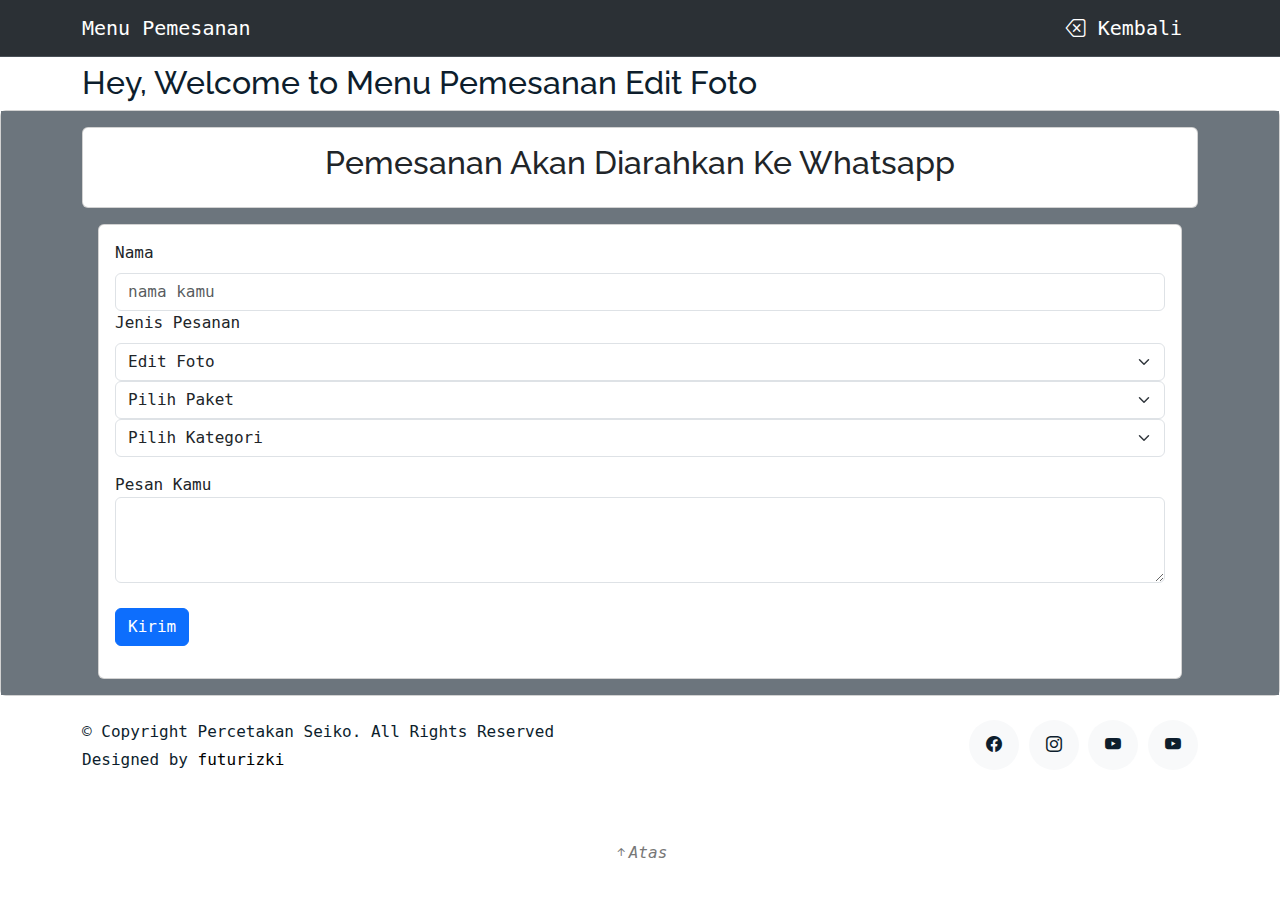
<file: editfoto/pembayaranfoto.html>
<!DOCTYPE html>
<html lang="en">

<head>
  <meta charset="utf-8">
  <meta content="width=device-width, initial-scale=1.0" name="viewport">

  <title>Pemesanan Edit Foto</title>
  <meta content="" name="description">
  <meta content="" name="keywords">

  <!-- Favicons -->
  <link href="assets2/img/favicon.png" rel="icon">
  <link href="assets2/img/apple-touch-icon.png" rel="apple-touch-icon">

  <!-- Google Fonts -->
  <link
    href="https://fonts.googleapis.com/css?family=https://fonts.googleapis.com/css?family=Inconsolata:400,500,600,700|Raleway:400,400i,500,500i,600,600i,700,700i"
    rel="stylesheet">

  <!-- Vendor CSS Files -->
  <link href="assets2/vendor/aos/aos.css" rel="stylesheet">
  <link href="assets2/vendor/bootstrap/css/bootstrap.min.css" rel="stylesheet">
  <link href="assets2/vendor/bootstrap-icons/bootstrap-icons.css" rel="stylesheet">
  <link href="assets2/vendor/swiper/swiper-bundle.min.css" rel="stylesheet">

  <!-- Template Main CSS File -->
  <link href="assets2/css/style.css" rel="stylesheet">
  <!-- icon -->
  <link rel="stylesheet" href="https://unicons.iconscout.com/release/v4.0.8/css/line.css">
</head>

<body>

  <!-- ======= Navbar ======= -->

  <nav class="navbar navbar-light fixed-top bg-dark border-bottom bg-body-tertiary" data-bs-theme="dark">
    <div class="container">
      <a class="navbar-brand" href="#">Menu Pemesanan</a>
      <a class="navbar-brand" href="https://futurizki96.github.io/"><i class="bi bi-backspace"></i> Kembali</a>
    </div>
  </nav>
  <main id="main">

    <!-- ======= Works Section ======= -->
    <section class="atas site-portfolio">
      <div class="container">
        <div class="row align-items-center">
          <div class="col mb-3" data-aos="fade-up">
            <h2>Hey, Welcome to Menu Pemesanan Edit Foto</h2>
          </div>
        </div>
      </div>
    </section><!-- End  Works Section -->

    <section id="standar" class="standar">
      <div class="card">
        <div class="card-body justify-content-center text-bg-secondary">
          <div class="container">
            <div class="section-heading text-center">
              <div class="card">
                <div class="card-body justify-content-center">
                  <h2>Pemesanan Akan Diarahkan Ke Whatsapp<i class="uil-file-check"></i></h2>
                </div>
              </div>
            </div>
            <div class="card justify-content-center mx-3 mt-3">
              <div class="card-body">
                <form class="row row-cols-lg-8 align-items-center justify-content-center" id="myForm"
                  onsubmit="sendMessage()">
                  <div class="mb-3">

                    <label for="nama" class="form-label">Nama</label>
                    <input type="text" class="form-control" id="nama" placeholder="nama kamu" required>

                    <label for="pesanan" class="form-label">Jenis Pesanan</label>
                    <select name="pesanan" id="pesanan" class="form-select" required>
                      <option value="Edit Foto">Edit Foto</option>
                    </select>

                    <select name="paket" id="paket" class="form-select" required>
                      <option selected>Pilih Paket</option>
                      <option value="Paket Standar">Paket Standar</option>
                      <option value="Paket Premium">Paket Premium</option>
                    </select>

                    <div class="mb-3">
                      <select name="kategori" id="kategori" class="form-select" required>
                        <option selected>Pilih Kategori</option>
                        <option value="Menghapus Background">Menghapus Background</option>
                        <option value="Mengganti Background">Mengganti Background</option>
                        <option value="Menghapus Objek">Menghapus Objek</option>
                        <option value="Manipulasi Foto">Manipulasi Foto</option>
                        <option value="Foto Compositing">Foto Compositing</option>
                        <option value="Mengerjakan Tugas">Mengerjakan Tugas</option>
                      </select>
                    </div>
                    
                    <div class="mb-3">
                      <label for="pesan">Pesan Kamu</label>
                      <textarea id="pesan" cols="30" rows="3" class="form-control" required></textarea>
                    </div>

                    <div class="col-12" style="margin-top: 25px;">
                      <button class="btn btn-primary" type="submit">Kirim</button>
                    </div>
                  </div>
              </div>
            </div>
          </div>
        </div>
      </div>
      <script>
        function sendMessage() {
          const nama = document.getElementById('nama').value;
          const pesanan = document.getElementById('pesanan').value;
          const paket = document.getElementById('paket').value;
          const kategori = document.getElementById('kategori').value;
          const pesan = document.getElementById('pesan').value;
  
          const url = "https://api.whatsapp.com/send?phone=6281521502923&text=Halo%20Bang%0A%0ASaya%20*"+ nama +"*%0ANama%20Pesanan%20*"+ pesanan +"*%0AJenis%20Paket%20*"+ paket +"*%0AKategori%20*"+ kategori +"*%0A%0A*"+ pesan +"*"
          window.open(url);
        }
      </script>
    </section>

    

  </main><!-- End #main -->

  <!-- ======= Footer ======= -->
  <footer class="footer pt-4" role="contentinfo">
    <div class="container">
      <div class="row">
        <div class="col-sm-6">
          <p class="mb-1">&copy; Copyright Percetakan Seiko. All Rights Reserved</p>
          <div class="credits">

            Designed by <a href="https://www.instagram.com/futurizki" target="_blank">futurizki</a>
          </div>
        </div>
        <div class="col-sm-6 social text-md-end">
          <a href="https://web.facebook.com/muhammad.rizki.505960" target="_blank"><span
              class="bi bi-facebook"></span></a>
          <a href="https://www.instagram.com/futurizki" target="_blank"><span class="bi bi-instagram"></span></a>
          <a href="https://www.youtube.com/@rizkipicture" target="_blank"><span class="bi bi-youtube"></span></a>
          <a href="https://www.youtube.com/@nataliaggwpret" target="_blank"><span class="bi bi-youtube"></span></a>
        </div>
      </div>
    </div>
  </footer>

  <a href="#" class="back-to-top d-flex align-items-center justify-content-center">
    <i class="bi bi-arrow-up-short">Atas</i></a>

  <!-- Vendor JS Files -->
  <script src="assets2/vendor/aos/aos.js"></script>
  <script src="assets2/vendor/bootstrap/js/bootstrap.bundle.min.js"></script>
  <script src="assets2/vendor/isotope-layout/isotope.pkgd.min.js"></script>
  <script src="assets2/vendor/swiper/swiper-bundle.min.js"></script>
  <script src="assets2/vendor/php-email-form/validate.js"></script>

  <!-- Template Main JS File -->
  <script src="assets2/js/main.js"></script>

</body>

</html>
</file>
<file: undangan/Paket anjay/tema2/style.css>
/* hero */
:root {
    --pink: #036ffc;
    --bg: #0a0a0a;
    --shadow: 0 2px 2px rgb(0 0 0 / 0.8);
    --pink1: #f80894;
    --sputih: 0 2px 2px  rgba(255, 255, 255, 0.8);
}
.hero .berdua img {
    width: 50%;
}
.berdua {
    margin-bottom: 0.5rem;
}
.hero,
.home {
    position: relative;
    min-height: 100vh;
}
.hero h1 {
    font-family: 'Carattere', cursive;
    font-size: 3.5rem;
    padding-top: 1rem;
}
.hero h4 {
    font-size: 1.5rem;
    font-weight: 600px;
}
.hero p {
    font-size: 0.8rem;
}
.hero a {
    color: white;
    background-color: rgba(255, 0, 191, 0.363);
    box-shadow: var(--shadow);
    margin-bottom: 0.8rem;
}
.hero a:hover {
    background-color: rgb(255, 0, 191);
    color: white;
}
body {
    font-size: 1.2rem;
    font-family: 'Work Sans', sans-serif;
}
/* shadow font */
.hero h1,
.hero h3,
.hero h4,
.hero p,
.home h2,
.home h4 {
    text-shadow: var(--shadow);
}

.hero::before {
    content: '';
    position: absolute;
    top: 0;
    left: 0;
    width: 100%;
    height: 100%;
    background-image: url(img/bg\ 1.jpeg);
    background-size: cover;
    background-position: center;
    z-index: -1;
    filter: blur(4px);
}
.hero {
    position: relative;
    min-height: 100vh;
}
</file>
<file: desain/assets2/css/style.css>
/*--------------------------------------------------------------
# General
--------------------------------------------------------------*/
body {
  font-family: "Inconsolata", monospace;
  color: #0d1e2d;
}

a {
  color: #777;
  text-decoration: none;
}

a:hover {
  color: #000;
}

h1,
h2,
h3,
h4,
h5,
h6,
.font-heading {
  font-family: "Raleway", sans-serif;
}

.atas {
  padding: 4rem 0;
  margin-bottom: -5rem;
}

.filters a {
  text-decoration: none;
  color: #000;
  display: inline-block;
  padding-left: 10px;
  padding-right: 10px;
  position: relative;
}

.filters a:hover,
.filters a:focus,
.filters a:active {
  text-decoration: none;
}

.filters a:hover:before {
  content: "";
  position: absolute;
  left: 10px;
  right: 10px;
  bottom: 0;
  height: 1px;
  background-color: #000;
}

.filters a.active {
  color: #000;
}

.filters a.active:before {
  content: "";
  position: absolute;
  left: 10px;
  right: 10px;
  bottom: 0;
  height: 1px;
  background-color: #000;
}
.testimonial-wrap {
  padding: 50px 50px 80px 50px;
  background: #eceff2;
}

.testimonial-wrap .testimonial {
  text-align: center;
  max-width: 500px;
  margin: 0 auto;
}

.testimonial-wrap .testimonial img {
  width: 300px;
  margin: 0 auto 30px auto;
}

.testimonial-wrap .testimonial p {
  font-size: 20px;
  color: #0d1e2d;
}

.h3 {
  font-size: 20px;
}

.h4 {
  font-size: 16px;
}

.testimonials-slider .swiper-pagination {
  margin-top: -60px;
  position: relative;
}

.testimonials-slider .swiper-pagination .swiper-pagination-bullet {
  width: 12px;
  height: 12px;
  background-color: rgba(13, 30, 45, 0.3);
  opacity: 1;
}

.testimonials-slider .swiper-pagination .swiper-pagination-bullet-active {
  background-color: rgba(13, 30, 45, 0.6);
}

.sticky-content {
  position: sticky;
  position: -webkit-sticky;
  top: 0;
  /* required */
}

.custom-progress {
  height: 7px;
  border-radius: 0;
}

.custom-progress .progress-bar {
  background: #000;
}

@keyframes animate-loading {
  0% {
    transform: rotate(0deg);
  }

  100% {
    transform: rotate(360deg);
  }
}

/*--------------------------------------------------------------
# Header
--------------------------------------------------------------*/
/* Custom Navmenu */
.custom-navmenu {
  background: #0d1e2d;
}

.custom-navmenu .custom-menu,
.custom-navmenu .custom-menu li {
  padding: 0;
  margin: 0;
  list-style: none;
}

.custom-navmenu .custom-menu li {
  margin-bottom: 0;
  font-size: 20px;
}

.custom-navmenu .custom-menu li a {
  color: #fff;
  padding: 10px 0 !important;
}

.custom-navmenu .custom-menu li a:hover {
  text-decoration: none;
}

.custom-navmenu .custom-menu li.active a {
  text-decoration: underline;
}

.custom-navmenu h3 {
  font-size: 20px;
  color: #fff;
}

.custom-navmenu p {
  color: rgba(255, 255, 255, 0.6);
}

.custom-navmenu a {
  color: rgba(255, 255, 255, 0.7);
}

.custom-navmenu a:hover {
  color: #fff;
}

/* Custom Navbar */
.custom-navbar {
  padding-top: 50px;
  width: 100%;
}

@media (max-width: 780px) {
  .custom-navbar>.container {
    padding-right: 0;
    padding-left: 0;
  }
  .hemat .m,
  .standar .m,
  .anjay .m,
  .premium .m {
    margin-left: 1.2rem;
    margin-right: 1.2rem;
  }
  .hemat .m h2,
  .standar .m h2,
  .anjay .m h2,
  .premium .m h2 {
    font-size: 1.3rem;
  }
}

.custom-navbar .navbar-brand {
  font-size: 1.7rem;
}

.burger:before,
.burger span,
.burger:after {
  width: 100%;
  height: 2px;
  display: block;
  background: #000;
  border-radius: 2px;
  position: absolute;
  opacity: 1;
}
/*--------------------------------------------------------------
# Footer
--------------------------------------------------------------*/
.footer {
  padding: 0 0 4rem 0;
}

.footer a {
  color: #000;
}

.social a {
  display: inline-block;
  width: 50px;
  height: 50px;
  border-radius: 50%;
  background: #f8f9fa;
  position: relative;
  text-align: center;
  color: #0d1e2d;
}

.social a span {
  display: inline-block;
  left: 50%;
  position: absolute;
  top: 50%;
  transform: translate(-50%, -50%);
}

.social a:hover {
  color: #ffffff;
}
</file>
<file: desain/styleorder.css>
*{
    padding: 0;
    margin: 0;
}

*{
	-webkit-box-sizing:border-box;
	-moz-box-sizing:border-box;
	-o-box-sizing:border-box;
	-ms-box-sizing:border-box;
	box-sizing:border-box;
}
body{
	font-family: 'Poppins', sans-serif;
	font-size:16px;
	color: #000000;
	background: #fff;
    max-width:1920px;
    margin:0 auto;
	overflow-x:hidden;
}

.hemat h2,
.standar h2,
.anjay h2,
.testi h2,
.premium h2 {
    font-size: 1.8rem;
    font-weight: 600rem;
	font-family: "Inconsolata", monospace;
}
.body {
    justify-content: center !important;
}
/* media query */
/* Extra Large */
@media (max-width: 1200px) {

}

/* laptop */
@media (max-width: 992px) {

}
/* tablet */
@media (max-width: 768px) {

}
/* mobile */
@media (max-width: 576px) {


}
</file>
<file: editfoto/assets2/css/style.css>
/*--------------------------------------------------------------
# General
--------------------------------------------------------------*/
body {
  font-family: "Inconsolata", monospace;
  color: #0d1e2d;
}

a {
  color: #777;
  text-decoration: none;
}

a:hover {
  color: #000;
}

h1,
h2,
h3,
h4,
h5,
h6,
.font-heading {
  font-family: "Raleway", sans-serif;
}

.atas {
  padding: 4rem 0;
  margin-bottom: -5rem;
}

.filters a {
  text-decoration: none;
  color: #000;
  display: inline-block;
  padding-left: 10px;
  padding-right: 10px;
  position: relative;
}

.filters a:hover,
.filters a:focus,
.filters a:active {
  text-decoration: none;
}

.filters a:hover:before {
  content: "";
  position: absolute;
  left: 10px;
  right: 10px;
  bottom: 0;
  height: 1px;
  background-color: #000;
}

.filters a.active {
  color: #000;
}

.filters a.active:before {
  content: "";
  position: absolute;
  left: 10px;
  right: 10px;
  bottom: 0;
  height: 1px;
  background-color: #000;
}
.testimonial-wrap {
  padding: 50px 50px 80px 50px;
  background: #eceff2;
}

.testimonial-wrap .testimonial {
  text-align: center;
  max-width: 500px;
  margin: 0 auto;
}

.testimonial-wrap .testimonial img {
  width: 300px;
  margin: 0 auto 30px auto;
}

.testimonial-wrap .testimonial p {
  font-size: 20px;
  color: #0d1e2d;
}

.h3 {
  font-size: 20px;
}

.h4 {
  font-size: 16px;
}

.testimonials-slider .swiper-pagination {
  margin-top: -60px;
  position: relative;
}

.testimonials-slider .swiper-pagination .swiper-pagination-bullet {
  width: 12px;
  height: 12px;
  background-color: rgba(13, 30, 45, 0.3);
  opacity: 1;
}

.testimonials-slider .swiper-pagination .swiper-pagination-bullet-active {
  background-color: rgba(13, 30, 45, 0.6);
}

.sticky-content {
  position: sticky;
  position: -webkit-sticky;
  top: 0;
  /* required */
}

.custom-progress {
  height: 7px;
  border-radius: 0;
}

.custom-progress .progress-bar {
  background: #000;
}

@keyframes animate-loading {
  0% {
    transform: rotate(0deg);
  }

  100% {
    transform: rotate(360deg);
  }
}

/*--------------------------------------------------------------
# Header
--------------------------------------------------------------*/
/* Custom Navmenu */
.custom-navmenu {
  background: #0d1e2d;
}

.custom-navmenu .custom-menu,
.custom-navmenu .custom-menu li {
  padding: 0;
  margin: 0;
  list-style: none;
}

.custom-navmenu .custom-menu li {
  margin-bottom: 0;
  font-size: 20px;
}

.custom-navmenu .custom-menu li a {
  color: #fff;
  padding: 10px 0 !important;
}

.custom-navmenu .custom-menu li a:hover {
  text-decoration: none;
}

.custom-navmenu .custom-menu li.active a {
  text-decoration: underline;
}

.custom-navmenu h3 {
  font-size: 20px;
  color: #fff;
}

.custom-navmenu p {
  color: rgba(255, 255, 255, 0.6);
}

.custom-navmenu a {
  color: rgba(255, 255, 255, 0.7);
}

.custom-navmenu a:hover {
  color: #fff;
}

/* Custom Navbar */
.custom-navbar {
  padding-top: 50px;
  width: 100%;
}

@media (max-width: 780px) {
  .custom-navbar>.container {
    padding-right: 0;
    padding-left: 0;
  }
  .hemat .m,
  .standar .m,
  .anjay .m,
  .premium .m {
    margin-left: 1.2rem;
    margin-right: 1.2rem;
  }
  .hemat .m h2,
  .standar .m h2,
  .anjay .m h2,
  .premium .m h2 {
    font-size: 1.3rem;
  }
}

.custom-navbar .navbar-brand {
  font-size: 1.7rem;
}

.burger:before,
.burger span,
.burger:after {
  width: 100%;
  height: 2px;
  display: block;
  background: #000;
  border-radius: 2px;
  position: absolute;
  opacity: 1;
}
/*--------------------------------------------------------------
# Footer
--------------------------------------------------------------*/
.footer {
  padding: 0 0 4rem 0;
}

.footer a {
  color: #000;
}

.social a {
  display: inline-block;
  width: 50px;
  height: 50px;
  border-radius: 50%;
  background: #f8f9fa;
  position: relative;
  text-align: center;
  color: #0d1e2d;
}

.social a span {
  display: inline-block;
  left: 50%;
  position: absolute;
  top: 50%;
  transform: translate(-50%, -50%);
}

.social a:hover {
  color: #ffffff;
}
</file>
<file: editfoto/styleorder.css>
*{
    padding: 0;
    margin: 0;
}

*{
	-webkit-box-sizing:border-box;
	-moz-box-sizing:border-box;
	-o-box-sizing:border-box;
	-ms-box-sizing:border-box;
	box-sizing:border-box;
}
body{
	font-family: 'Poppins', sans-serif;
	font-size:16px;
	color: #000000;
	background: #fff;
    max-width:1920px;
    margin:0 auto;
	overflow-x:hidden;
}

.hemat h2,
.standar h2,
.anjay h2,
.testi h2,
.premium h2 {
    font-size: 1.8rem;
    font-weight: 600rem;
	font-family: "Inconsolata", monospace;
}
.body {
    justify-content: center !important;
}
/* media query */
/* Extra Large */
@media (max-width: 1200px) {

}

/* laptop */
@media (max-width: 992px) {

}
/* tablet */
@media (max-width: 768px) {

}
/* mobile */
@media (max-width: 576px) {


}
</file>
